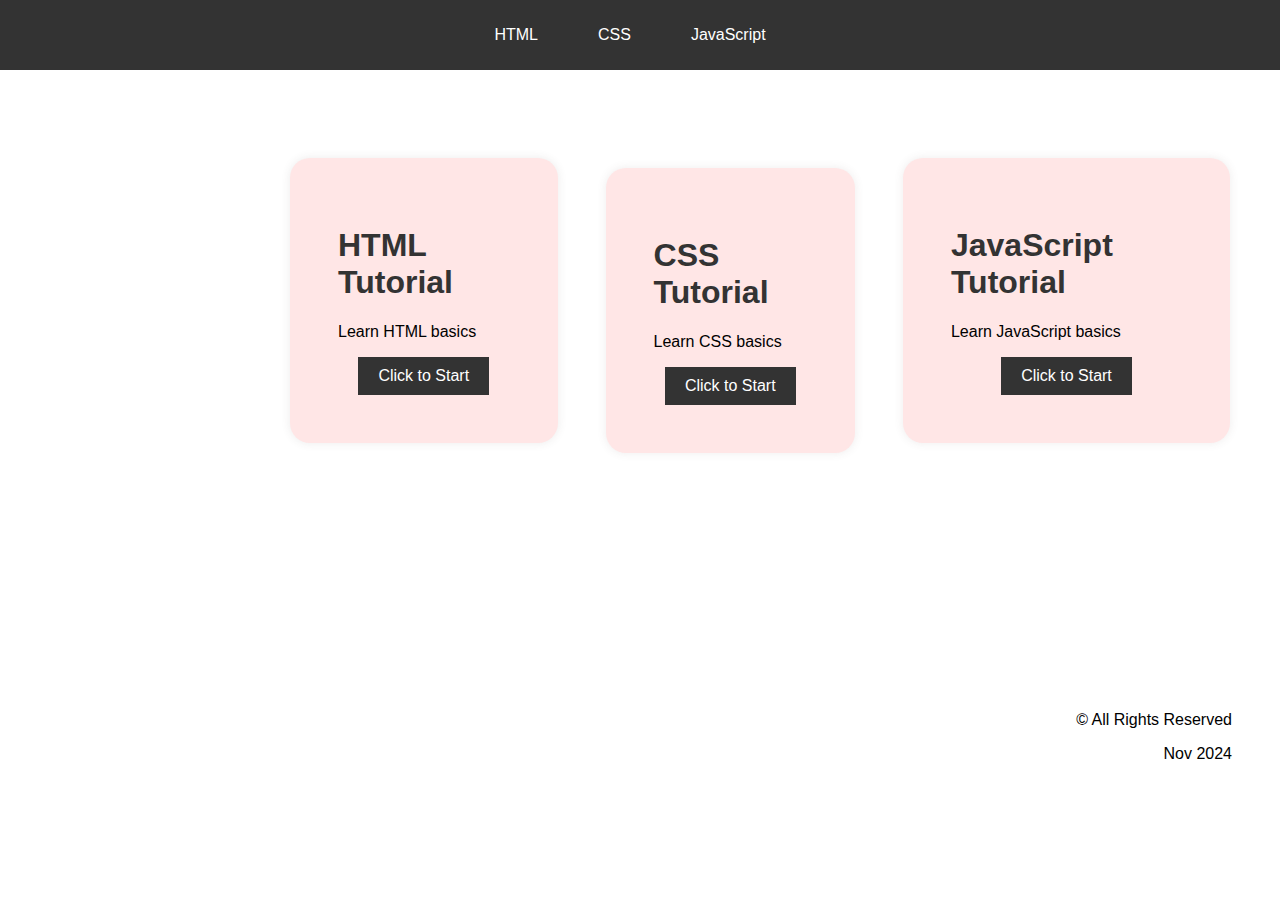
<file: index.html>
<!DOCTYPE html>
<html lang="en">
<head>
<meta charset="UTF-8">
<meta name="viewport" content="width=device-width, initial-scale=1.0">
<title>Tutorial Website</title>
<link rel="stylesheet" href="style.css">
</head>
<body>
<header>
<nav>
<ul>
<li><button><a href="html.html">HTML</a></button></li>
<li><button><a href="css.html">CSS</a></button></li>
<li><button><a href="#javascript">JavaScript</a></button></li>
</ul>
</nav>
</header>
<main>
<section id="html">
<h1>HTML Tutorial</h1>
<p>Learn HTML basics</p>
<a href="html.html"><center><button>Click to Start</button></center></a>
</section>




<section id="css">
<h1>CSS Tutorial</h1>
<p>Learn CSS basics</p>
<a href="css.html"><center><button>Click to Start</button></center></a>

</section>
<section id="javascript">
<h1>JavaScript Tutorial</h1>
<p>Learn JavaScript basics</p>
<center><button>Click to Start</button></center>

</main>
<footer>
<p>&copy; All Rights Reserved </p>
<p> Nov 2024</p>
</footer>

</body>
</html>
</file>
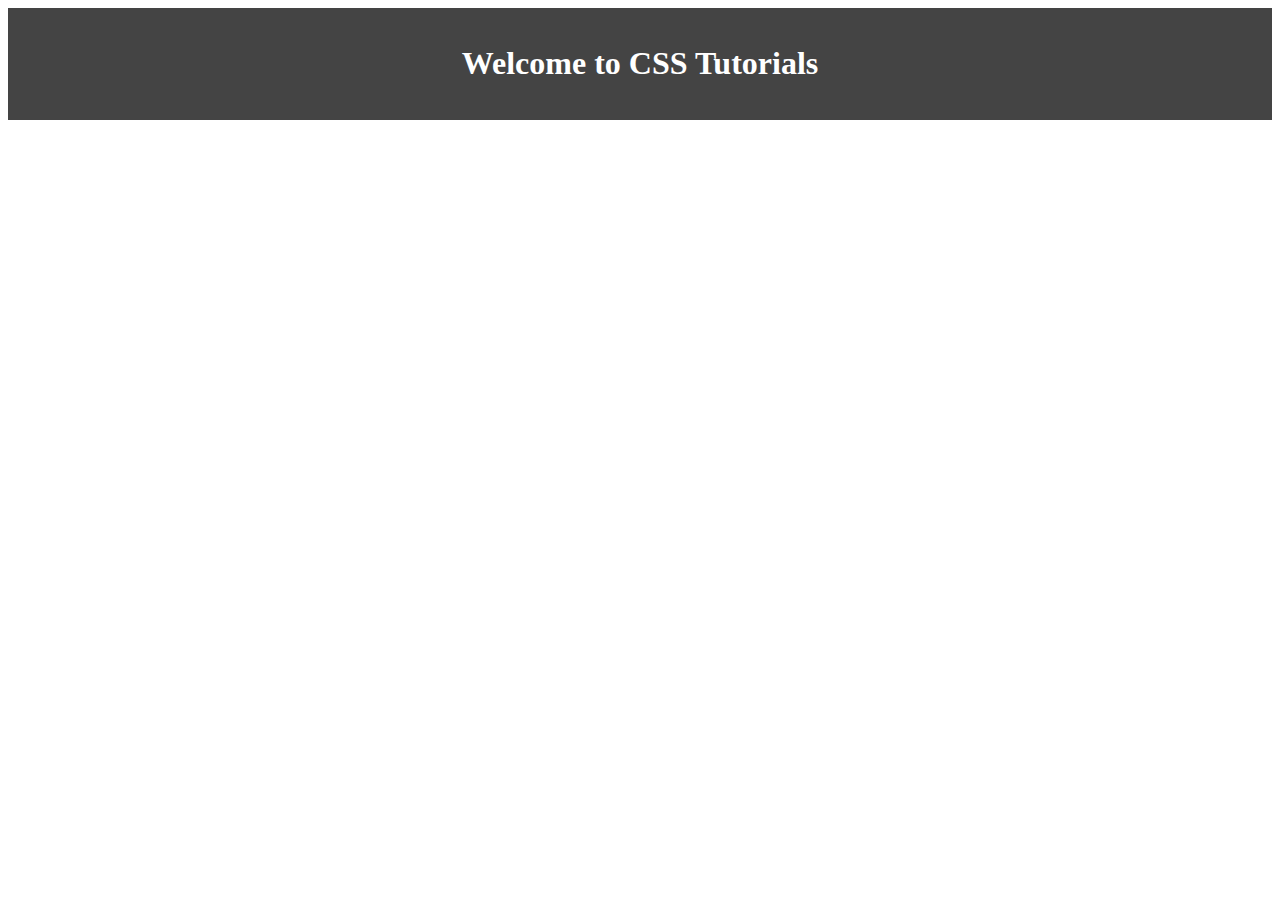
<file: css.html>
<!DOCTYPE html>
<html lang="en">
<head>
    <meta charset="UTF-8">
    <meta name="viewport" content="width=device-width, initial-scale=1.0">
    <title>Document</title>
    <link rel="stylesheet" href="cssstyle.css">
</head>
<header>
    <nav>
        <h1>Welcome to CSS Tutorials</h1>
    </nav>
</header>
<body>
    
</body>
</html>
</file>
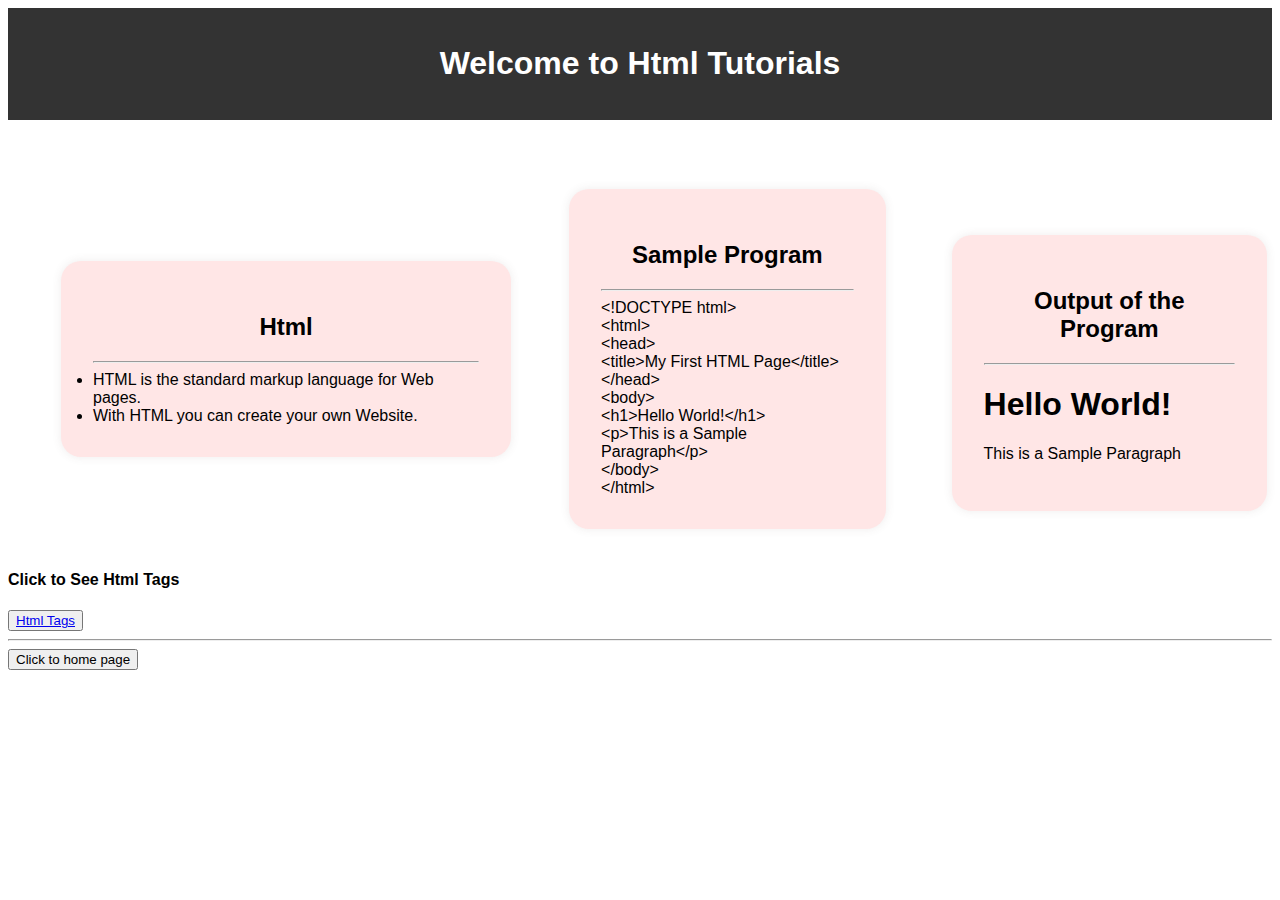
<file: html.html>
<!DOCTYPE html>
<html lang="en">
<head>
    <meta charset="UTF-8">
    <meta name="viewport" content="width=device-width, initial-scale=1.0">
    <title>Document</title>
    <link rel="stylesheet" href="htmlsytle.css">
    
</head>
<header>
    <div class="title">
       <nav> <h1>Welcome to Html Tutorials</h1>
       </nav>
        
    </div>
</header>
<body>
    <main>
 <section id="meaning">
    <h2> Html</h2>
    <hr>
    <li>HTML is the standard markup language for Web pages.</li>

       <li> With HTML you can create your own Website.</li>
 </section>

 <!-- sample program-->
 <section id="sample">
    <h2> Sample Program</h2>
     <hr>
     &lt;!DOCTYPE html&gt; <br>
     &lt;html&gt; <br>
     &lt;head&gt; <br>
        &lt;title&gt;My First HTML Page&lt;/title&gt; <br>
     &lt;/head&gt;<br>
     &lt;body&gt;<br>
        &lt;h1&gt;Hello World!&lt;/h1&gt;<br>
        &lt;p&gt;This is a Sample Paragraph&lt;/p&gt;<br>
     &lt;/body&gt;<br>
     &lt;/html&gt;<br>
 </section>

 <!-- ouput-->
  <section id="program">
    <h2> Output of the Program</h2>
    <hr>
    <h1>Hello World!</h1>
    
    <p>This is a Sample Paragraph</p>

  </section>
 </main>
 
<div>
<h4>Click to See Html Tags</h4>


 
   <button><a href="https://www.w3schools.com/tags/">Html Tags</a></button> 

</div>
<hr>

   
    <footer>
       <a href="index.html"> <button>Click to home page</button></a>
    </footer>
</body>
</html>
</file>
<file: style.css>
body {
    font-family: Arial, sans-serif;
    margin: 0;
    padding: 0;
    }
    
    header {
      
    background-color: #333;
    color: #fff;
    padding: 1em;
    text-align: center;
    }
    
    header nav ul {
    list-style: none;
    margin: 0;
    padding: 0;
    display:inline-flex;
   
    }
    
    header nav ul li button {
    margin-right: 20px;
    cursor: pointer;
   
    
    }
    
    header nav a {
    color: #fff;
    text-decoration: none;
    cursor: pointer;
    }

    
    
    main {
    display: flex;
    flex-direction: row;
    align-items: center;
    padding: 50px;
    
   
    }

        
     
    
    
   
  
    
    h1, h2, h3 {
    color: #333;
    }
    
    button {
    background-color: #333;
    color: #fff;
    border: none;
    padding: 10px 20px;
    font-size: 16px;
    cursor: pointer;
    }
    
    button:hover {
    background-color: #444;

    
    }
    
    .tutorial-content {
    display: none;
    
    }
    #javascript{
       
            background-color: #ffe6e6;
            padding: 3em;
            margin-bottom: 20px;
            box-shadow: 0 0 10px rgba(88, 72, 72, 0.1);
            border-radius: 20px ;

    }
    #html{
       
            background-color: #ffe6e6;
            padding: 3em;
            margin-bottom: 20px;
            box-shadow: 0 0 10px rgba(70, 57, 57, 0.1);
            margin-left: 15em;
            border-radius: 20px ;
    }
   #css  {
        background-color: #ffe6e6;
        padding: 3em;
        margin-bottom: 20px;
        box-shadow: 0 0 10px rgba(88, 72, 72, 0.1);
        margin: 3em;
        border-radius: 20px ;
     
   }

   footer{
    margin: 10em;
    text-align: right;
    margin-right: 3em;
   }
</file>
<file: cssstyle.css>
header{
    background-color: #444;
    color: #fff;
    text-align: center;
    padding: 1em;
}
</file>
<file: htmlsytle.css>
*{
    font-family: Arial, sans-serif;
}
main{

    display: flex;
    flex-direction: row;
    align-items: center;
    padding: 5px;
    margin-top: 3em;
    
    

}
.title {
       
    background-color: #333;
    color: #fff;
    padding:1em;
    text-align: center;
   }
    h2{
    text-align: center;
   }
   
   #meaning{
    background-color: #ffe6e6;
    padding: 2em;
    box-shadow: 0 0 10px rgba(88, 72, 72, 0.1);
    margin: 3em;
    border-radius: 20px ;
   }

   #sample {
    background-color: #ffe6e6;
    padding: 2em;
    box-shadow: 0 0 10px rgba(88, 72, 72, 0.1);
   border-radius: 20px ;
    margin: 1em;
    margin-left: 10px;
   
   }
   
   #program{
   background-color: #ffe6e6;
   padding: 2em;
   margin-bottom: 20px;
   box-shadow: 0 0 10px rgba(88, 72, 72, 0.1);
   margin-top: 3em;
   border-radius: 20px ;
   margin-left: 50px;
   
   }

   button:hover{
    color:#444;
    background-color: #ffe6e6;
   }
</file>
